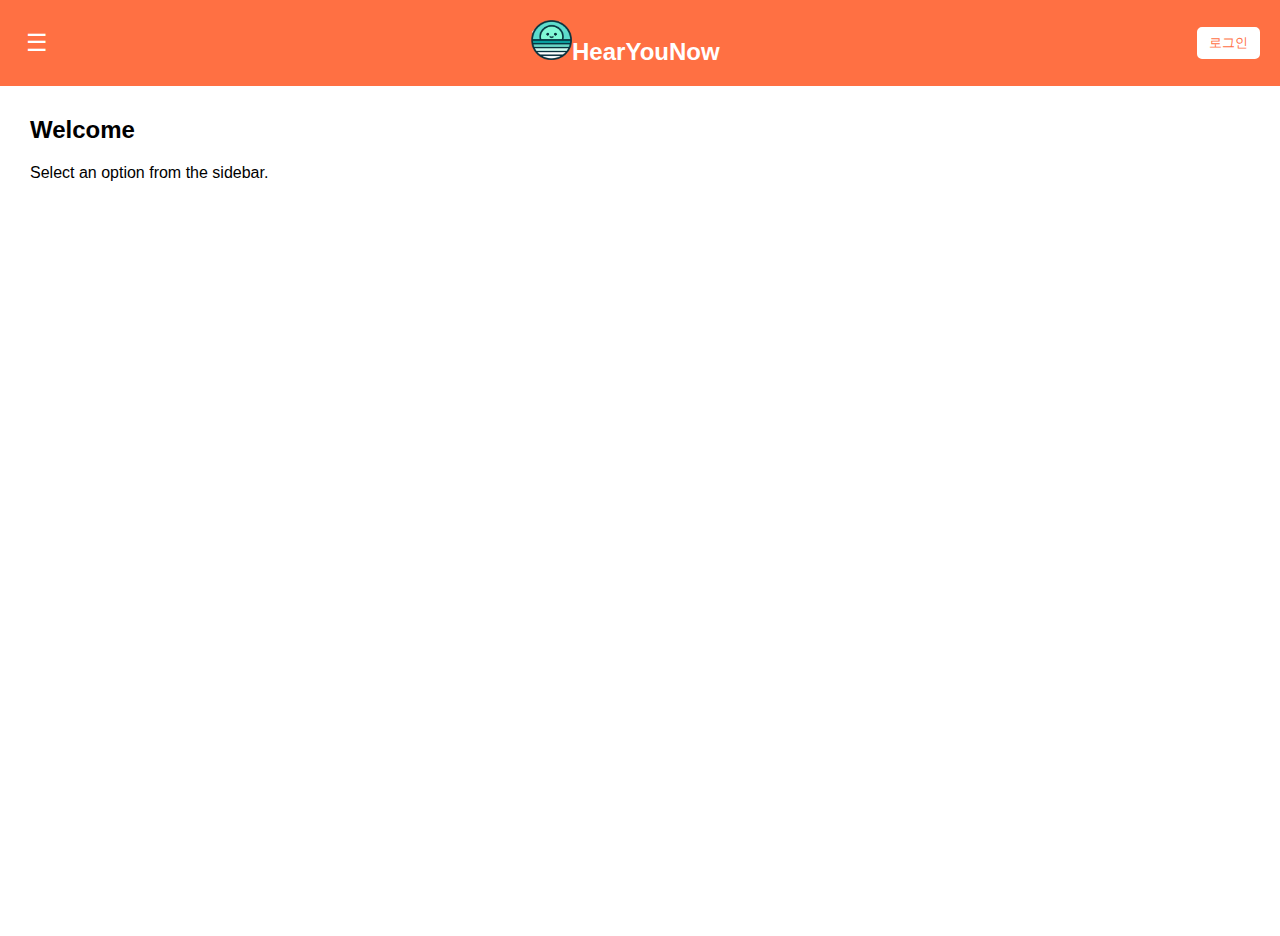
<file: pybo/templates/main/index.html>
<!DOCTYPE html>
<html lang="en">
<head>
    <meta charset="UTF-8">
    <title>Page Layout</title>
    <link rel="stylesheet" href="../../static/main/styles.css">
</head>
<body>
    <header class="top-nav-bar">
        <button class="menu-btn" onclick="toggleSidebar()">&#9776;</button>
        <div class="logo">
            <h2><img src="../../static/img/logo.png" alt="HearYouNow">HearYouNow</h2>

        </div>
        <!-- url_for('login_views.login')-->
        
        <a href="{{  url_for('login.login') }}"><button class="login-btn">로그인</button></a>
    </header>

    <main class="main-layout">
        <aside class="side-nav-bar closed" id="sidebar">
            <div class="profile-area">
                <h3 class="profile_title">프로필</h3>
            </div>

            <nav>
                <h3>게시판</h3>
                <ul>
                    <li><a href="#" onclick="navigate('deep-worry')">깊은 고민 상담소</a></li>
                    <li><a href="#" onclick="navigate('shallow-worry')">얕은 고민 상담소</a></li>
                </ul>
            </nav>
        </aside>

        <section class="main-content-area expanded" id="main-content">
            <!-- Content dynamically changes here -->
        </section>
    </main>

    <script src="../../static/main/app.js"></script>
</body>
</html>
</file>
<file: pybo/static/main/styles.css>
/* 공통 스타일 */
body {
    margin: 0;
    font-family: Arial, sans-serif;
}

h1, h2, p {
    margin: 0;
    padding: 10px;
}

ul {
    list-style: none;
    padding: 0;
    margin: 0;
}

a {
    text-decoration: none;
    color: black;
}

.top-nav-bar {
    display: flex;
    align-items: center;
    justify-content: space-between;
    background-color: #FF7043;
    padding: 10px 20px;
    color: white;
}

.menu-btn {
    font-size: 24px;
    background-color: transparent;
    border: none;
    color: white;
    cursor: pointer;
}

.logo img {
    height: 40px;
}

.login-btn {
    background-color: white;
    color: #FF7043;
    padding: 5px 10px;
    border: 2px solid white;
    border-radius: 5px;
    cursor: pointer;
}

.main-layout {
    display: flex;
    height: calc(100vh - 50px);
}

.side-nav-bar {
    width: 20%;
    background-color: #f5f5f5;
    transition: 0.3s;
    display: flex;
    flex-direction: column;
    justify-content: flex-start;
    padding: 10px;
}

.profile-area {
    background-color: #e0e0e0;
    border-radius: 8px;
    margin-bottom: 15px;
    text-align: left;
}


.side-nav ul li {
    margin: 10px 0;
    padding: 5px;
}

.side-nav ul li a {
    color: black;
    display: block;
    padding: 5px 10px;
    border-radius: 5px;
}

.side-nav ul li a:hover {
    background-color: #FF7043;
    color: white;
}

.main-content-area {
    width: 80%;
    transition: 0.3s;
    padding: 20px;
}

.full-width {
    width: 100%;
}

.closed {
    display: none;
}
</file>
